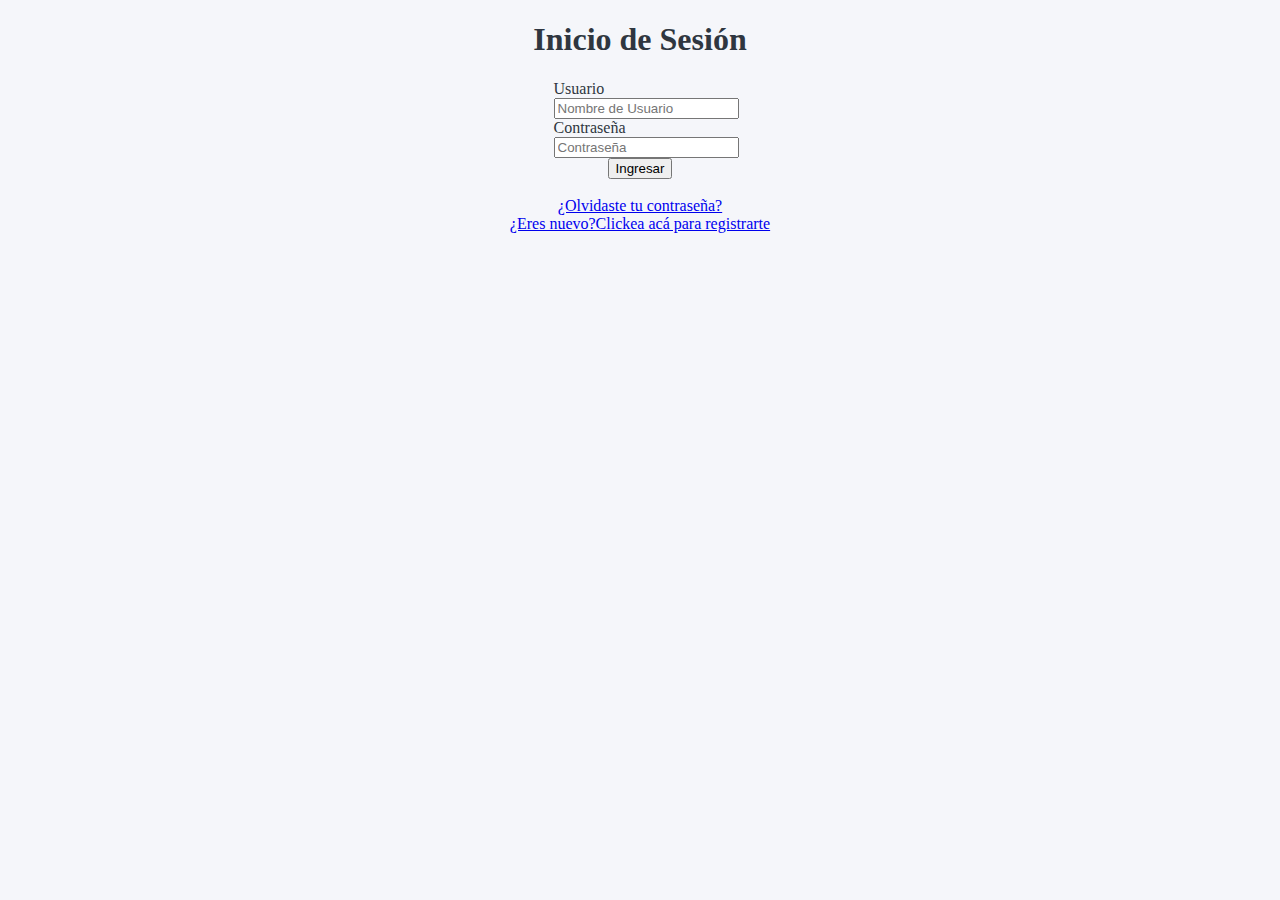
<file: index.html>
<!DOCTYPE html>
<html lang="es">

<head>
    <meta charset="UTF-8">
    <meta name="viewport" content="width=device-width, initial-scale=1.0">
    <title>Scrum</title>
    <link rel="stylesheet" href="css/estilos.css">
</head>

<body id=cuerpo-index>
    <div>
        <h1>Inicio de Sesión</h1>
    </div>
    <!-- Ingreso de Usuario-->
    <div id=contenedor-form>
        <form id=form-index>
            <label class="li" for "usuario"> Usuario </label>
            <input type="text" placeholder="Nombre de Usuario"><br>

            <!-- Ingreso de Contraseña-->
            <label class="li" for "contraseña"> Contraseña</label>
            <input type="password" placeholder="Contraseña"><br>

            <div id=contenedor-ing-index>
                <input type="submit" value="Ingresar"> <br>
            </div>

        </form>
    </div>
    <div id=contenedor-a>
        <br><a href=#>¿Olvidaste tu contraseña?</a><br>
        <a href=#>¿Eres nuevo?Clickea acá para registrarte</a>
    </div>


</body>

</html>
</file>
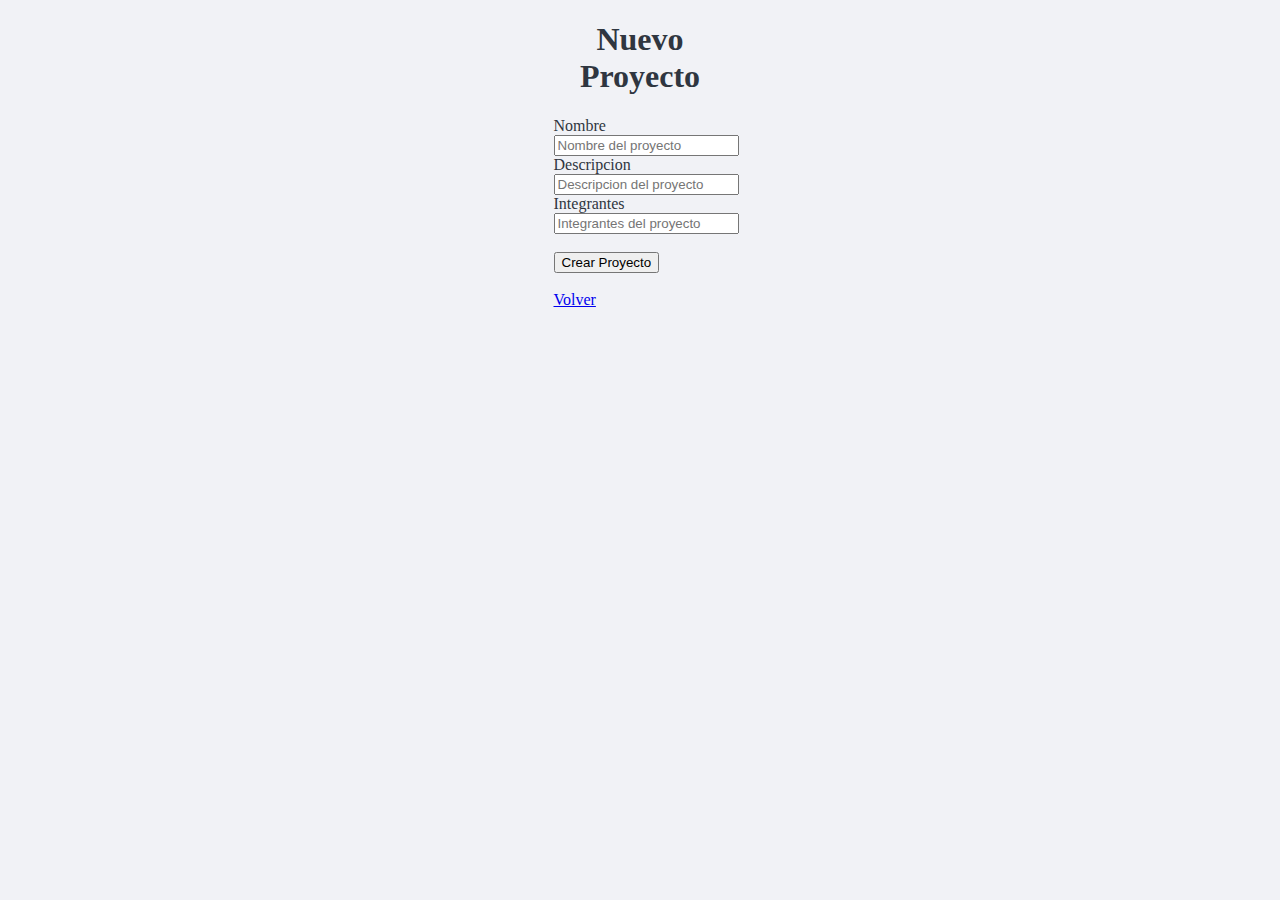
<file: proyecto.html>
<!DOCTYPE html>
<html lang="en">

<head>
    <meta charset="UTF-8">
    <meta name="viewport" content="width=device-width, initial-scale=1.0">
    <title>Proyecto</title>
    <link rel="stylesheet" href="css/estilos.css">

</head>

<body id=caja-proyecto>

    <div id=proyecto-form>
        <h1>Nuevo Proyecto</h1>
        <form>
            <label class="lp" for "proyecto-nombre">Nombre</label>
            <input type="text" placeholder="Nombre del proyecto"><br>

            <label class="lp" for "proyecto-descripcion">Descripcion</label>
            <input type="text" placeholder="Descripcion del proyecto"><br>

            <label class="lp" for "proyecto-usuario">Integrantes</label>
            <input type="text" placeholder="Integrantes del proyecto"><br>

            <br><input type="submit" value="Crear Proyecto"> <br>

            <br><a href="index.html">Volver</a>

        </form>
    </div>

</body>

</html>
</file>
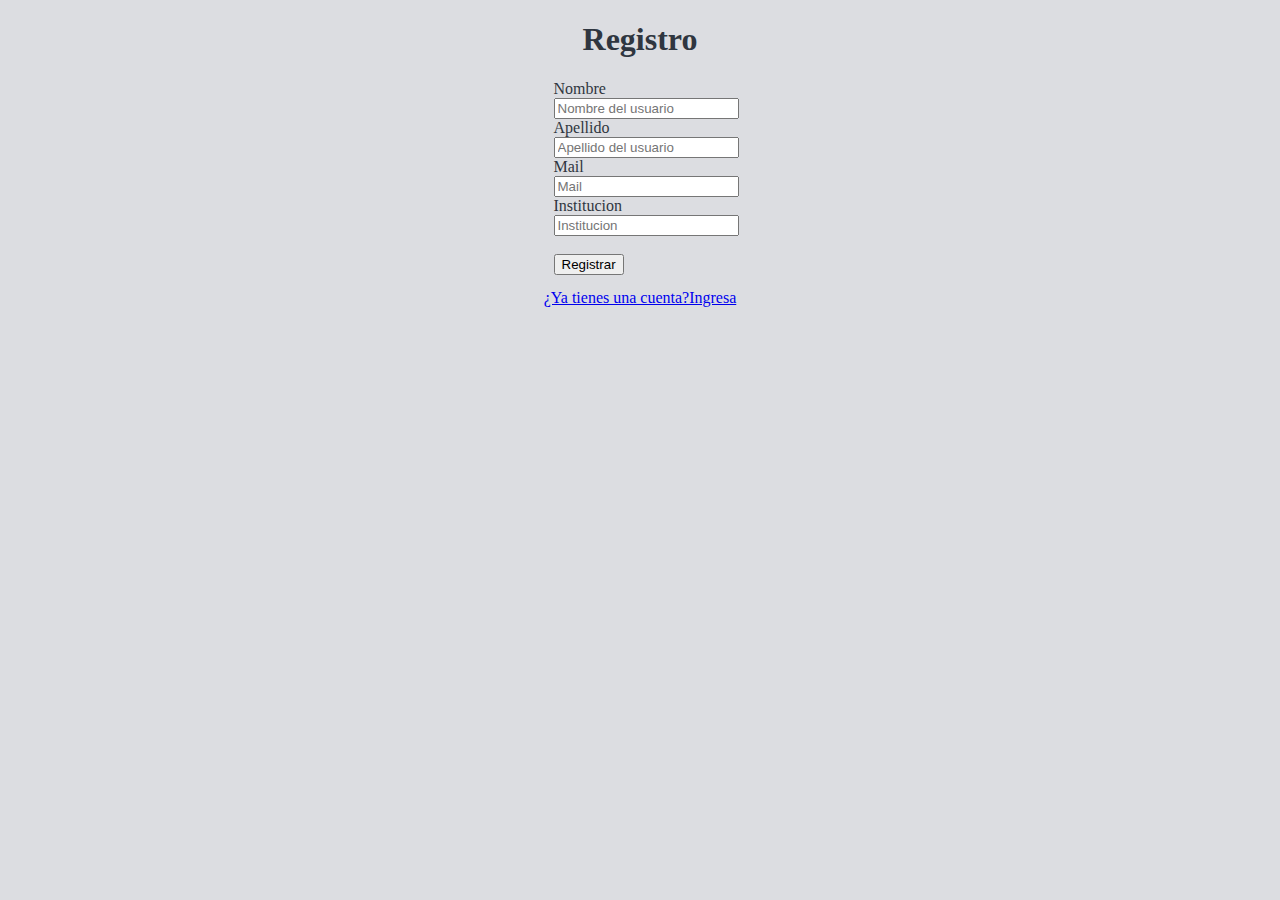
<file: registro.html>
<!DOCTYPE html>
<html lang="es">

<head>
    <meta charset="UTF-8">
    <meta name="viewport" content="width=device-width, initial-scale=1.0">
    <title>Registro</title>
    <link rel="stylesheet" href="css/estilos.css">

</head>

<body id=cuerpo-reg>
    <h1>Registro</h1>
    <div id=form-reg>
        <form>
            <label class="lr" for "nombre-usuario">Nombre</label>
            <input type="text" placeholder="Nombre del usuario"><br>

            <label class="lr" for "apellido-usuario">Apellido</label>
            <input type="text" placeholder="Apellido del usuario"><br>

            <label class="lr" for "mail-usuario">Mail</label>
            <input type="text" placeholder="Mail"><br>

            <label class="lr" for "institucion-usuario">Institucion</label>
            <input type=text " placeholder="Institucion "><br>
                <br>
                <div id=boton-reg>
                    <button type="submit "> Registrar 
                </div>
                <br>
        </div>


        <br><div id=a-reg> <br> <br><a href="index.html ">¿Ya tienes una cuenta?Ingresa</a></div>

        </form>
        
</body>



</html>
</file>
<file: css/estilos.css>
label {
    color: #fff;
}

#cuerpo-index {
    background-color: #f5f6fa;
}

#contenedor-form {
    background-color: #f5f6fa;
    width: 173px;
    height: 99;
    margin-right: auto;
    margin-left: auto;
}

.li {
    color: #2f3640;
}

.lr,
.lp {
    color: #2f3640;
}

#contenedor-a,
#a-reg,
#contenedor-ing-index {
    text-align: center;
}

h1 {
    color: #2f3640;
    text-align: center;
}

#form-reg {
    width: 173px;
    height: 155px;
    background-color: #dcdde1;
    position: relative;
    margin: auto;
}

#cuerpo-reg {
    background-color: #dcdde1;
}

#caja-proyecto {
    background-color: #f1f2f6;
}

#proyecto-form {
    height: 102px;
    width: 173px;
    position: relative;
    margin: auto;
    background-color: #f1f2f6;
}

#cuerpo-home {
    background-color: #5F6368;
}

.navegacion {
    width: auto;
    margin: 30px auto;
    background-color: #4285f4;
}

.navegacion ul {
    list-style: none;
}

.navegacion ul li {
    position: relative;
    display: inline-block;
}

.menu>li {
    position: relative;
    display: inline-block;
}

.menu>li>a {
    display: block;
    padding: 15px 20px;
    color: #e7ff00;
    font-family: 'Courier New', Courier, monospace;
    text-decoration: none;
}

.menu li a:hover {
    color: #000;
    transition: all .3s;
}

.submenu {
    position: absolute;
    background: #333333;
    width: 120%;
    visibility: hidden;
    opacity: 0;
    transition: opacity 1.5s;
}

.submenu li a {
    display: block;
    padding: 15px;
    color: #fff;
    font-family: 'Open sans';
    text-decoration: none;
}

.menu li:hover .submenu {
    visibility: visible;
    opacity: 1;
}

.table {
    border-collapse: collapse;
    margin: 25px 0;
    font-size: 0.9cm;
    min-width: 400px;
    border-radius: 5px 5px 0 0;
    overflow: hidden;
    box-shadow: 0 0 20px rgba(0, 0, 0, 15);
}

.table thead tr {
    background-color: #15cfd4;
    color: #fff;
    text-align: left;
    font-weight: bold;
}

.table th,
.table td {
    padding: 5px 162px;
}

table tbody tr {
    border-bottom: 1px solid #dcdde1;
}

table tbody tr:nth-of-type(even) {
    background-color: antiquewhite;
}

table tbody tr:nth-last-of-type {
    border-bottom: 2px solid #15cfd4;
}
</file>
